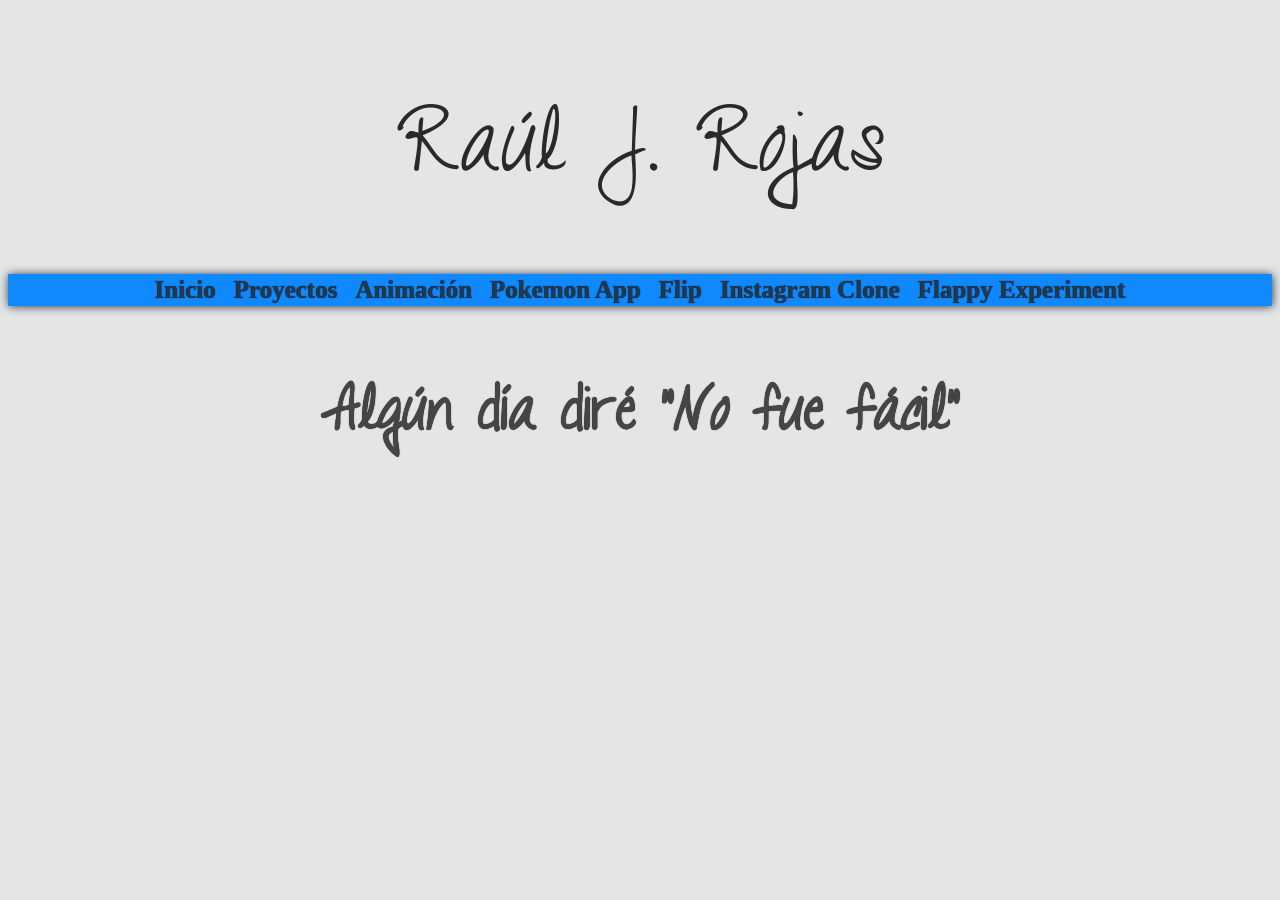
<file: index.html>
﻿<!DOCTYPE html>
<html>
<head>
    <meta charset="UTF-8">
    <meta name="viewport" content="width=device-width, initial-scale=1.0">
    <meta http-equiv="X-UA-Compatible" content="ie=edge">
    <link rel="stylesheet" href="estiloindex.css" />
    <title>Raúl R. Desarrollo</title>

</head>

<body>
    <header>
        <!-- <img id="firma" src="https://fontmeme.com/permalink/200222/410d43c34f2f9201160bba1dd966cf3a.png" alt="fuentes-para-firmas" border="0">
    <img id="logo" src="imag/milogo.png" /> -->
        <a href="index.html"><img id="logo" src="imag/firma.png" /></a>
    </header>

    <ul id="menu">

        <li>
            <a href="index.html">
                Inicio
            </a>
        </li>
        <li>
            <a href="youtube.html">
                Proyectos
            </a>
        </li>
        <li>
            <a href="animacion.html">
                Animaci&oacute;n
            </a>
        </li>
        <li>
            <a href="PokemonSPR">
                Pokemon App
            </a>
        </li>
        <li>
            <a href="flip/index.html">
                Flip
            </a>
        </li>
        <li>
            <a href="http://raul.great-site.net/proyecto-laravel/public" target="_blank">
                Instagram Clone
            </a>
        </li>
        <li>
            <a href="flappy.html">
                Flappy Experiment
            </a>
        </li>
    </ul>


    <content>
        <article id="frase">
            <h1>Alg&uacute;n d&iacute;a dir&eacute; "No fue f&aacute;cil"</h1>
        </article>

    </content>

</body>
</html>
</file>
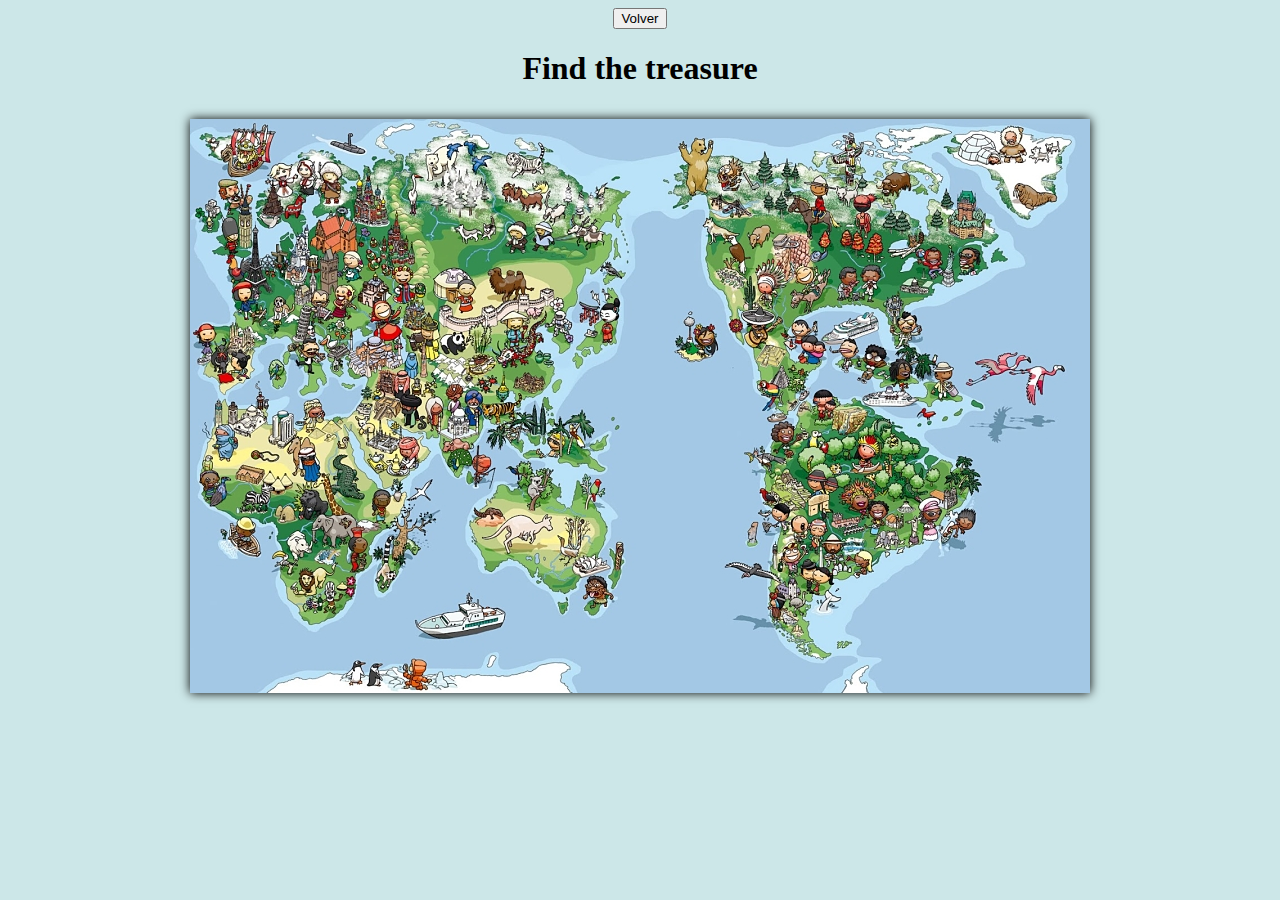
<file: juegoJS/index.html>
<!DOCTYPE html>
<html lang="en">
<head>
    <meta charset="UTF-8">
    <meta name="viewport" content="width=device-width, initial-scale=1.0">
    <title>Resolver</title>
    <link rel="stylesheet" href="css/main.css">
</head>
<body>
	<input style="display: inline-block;" type="button" onclick="history.back()" value="Volver">
	<h1>Find the treasure</h1>
    <p id="reiniciar"></p>
    <h2 id="aviso"></h2>
    <img src="img/mapamundi_opt.jpg" id="fondo" >

    <script type="text/javascript" src="js/helper.js"></script>
    <script type="text/javascript" src="js/juego.js"></script>
</body>
</html>
</file>
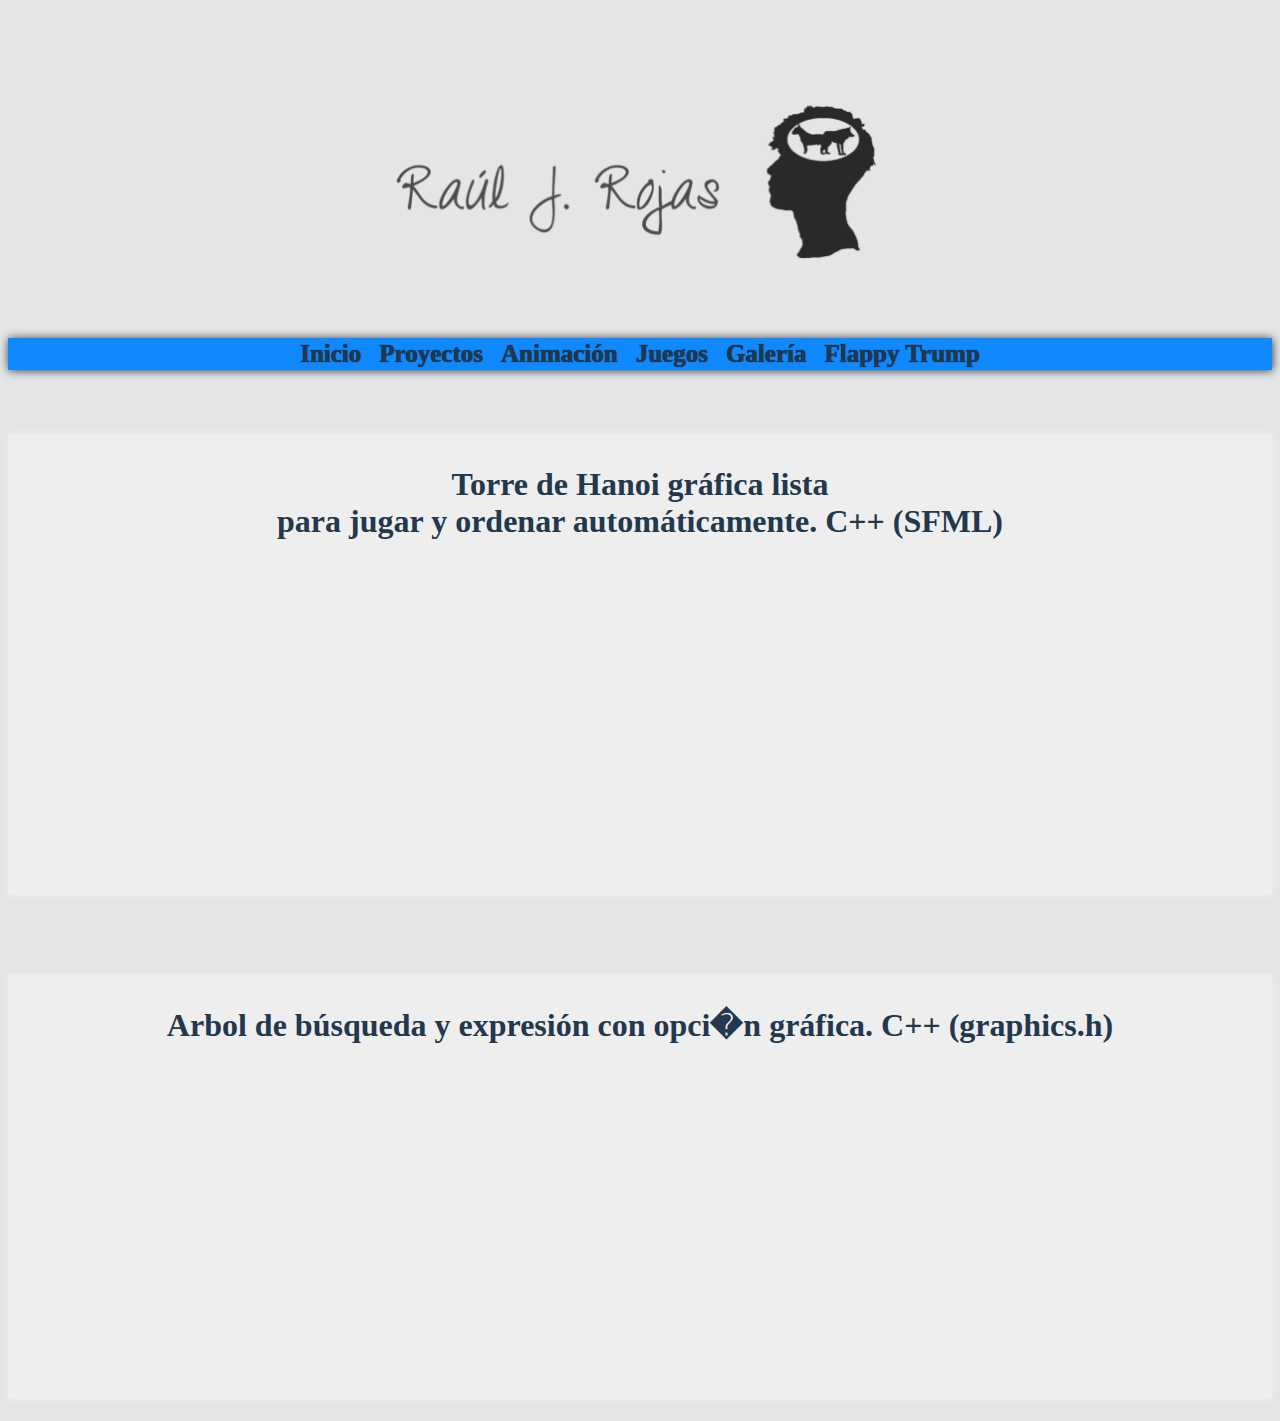
<file: youtube.html>
<!DOCTYPE html>
<html>
<head>
    <meta charset="UTF-8">
    <meta name="viewport" content="width=device-width, initial-scale=1.0">
    <meta http-equiv="X-UA-Compatible" content="ie=edge">
    <link rel="stylesheet" href="estiloindex.css" />
    <title>Ra�l R. Desarrollo</title>

</head>

<body>
    <header>
        <!-- <img id="firma" src="https://fontmeme.com/permalink/200222/410d43c34f2f9201160bba1dd966cf3a.png" alt="fuentes-para-firmas" border="0">
    <img id="logo" src="imag/milogo.png" /> -->
        <a href="index.html"><img id="logo" src="imag/firlog.png" /></a>
    </header>

    <ul id="menu">

        <li>
            <a href="index.html">
                Inicio
            </a>
        </li>
        <li>
            <a href="youtube.html">
                Proyectos
            </a>
        </li>
        <li>
            <a href="animacion.html">
                Animaci&oacute;n
            </a>
        </li>
        <li>
            <a href="juegoJS/index.html">
                Juegos
            </a>
        </li>
        <li>
            <a href="https://sp.depositphotos.com/stock-photos/husky.html" target="_blank">
                Galer&iacute;a
            </a>
        </li>
        <li>
            <a href="flappy.html">
                Flappy Trump
            </a>
        </li>
    </ul>

    <div class="contenedor">
    <h1 class="box">
        Torre de Hanoi gr&aacute;fica lista <br /> para jugar y ordenar autom&aacute;ticamente. C++ (SFML) <br />
        <iframe width="560" height="315" src="https://www.youtube.com/embed/tknTx3Bd1bc" frameborder="0" allow="accelerometer; autoplay; encrypted-media; gyroscope; picture-in-picture" allowfullscreen></iframe>
    </h1>

    <br />
    <br />

    <h1 class="box">
        Arbol de b&uacute;squeda y expresi&oacute;n con opci�n gr&aacute;fica. C++ (graphics.h)<br />
        <iframe width="560" height="315" src="https://www.youtube.com/embed/WoO2vTCFPwU" frameborder="0" allow="accelerometer; autoplay; encrypted-media; gyroscope; picture-in-picture" allowfullscreen></iframe>
    </h1>
    </div>

</body>
</html>
</file>
<file: estiloindex.css>
body {
    background: #e5e5e5;
    padding: 0px;
}

header {
    margin-top:6em;
    padding-top:8px;
    width: 100%;
    background: #e5e5e5;
}

#logo {
    display: block;
    margin: auto;
    max-width: 40%;
    min-width: 300px;
}


.container{
    display: grid;
    grid-template-columns: 50% 50%;
}

.box{
    background: #eeeeee;
    text-align: center;
    color: #23374d;
    -webkit-box-shadow: 0 0 9px .5px #eeeeee;
    box-shadow: 0 0 9px .5px #eeeeee;
    padding: 1em;
}



.titulo{


}



#menu {
    text-align: center;    
    padding: 2px 3px;
    margin: 4em 0px;
    background: #1089ff;
    -webkit-box-shadow: 0 0 9px .5px #23374d;
    box-shadow: 0 0 9px .5px #23374d;
}

    #menu li {
        list-style: none;
        display: inline-block;
        text-shadow: 0 0 1px #000000;
        padding: 0 7px;
    }
        #menu a {
            color: #23374d;
            font: bold 25px Ginebra;
            text-decoration: none;          
        }
            #menu a:hover {
                padding: 0 3px;
                background: #e5e5e5;
                -webkit-box-shadow: 0 0 4px 2px #FFFFFF;
                box-shadow: 0 0 4px 2px #FFFFFF;
                font-size: 3ex;
                transition: 1s;
            }


@font-face {
    font-family: "tomoon";
    src: url(fuente/TalkingToTheMoon.ttf);
}

#frase{
    font-family: tomoon;
    text-align:center;
}
    #frase h1 {
        font-size: 370%;
        color: #454545;
        text-shadow: 0 0 1px #000000;
    }
</file>
<file: juegoJS/css/main.css>
body {
    background: rgb(204, 231, 232);
    display: flex;
    padding: 0;
    justify-content: center;
    align-items: center;
    flex-direction: column;
}

#fondo{
	-webkit-box-shadow: 0 0 10px 0 rgba(0,0,0,1);
	box-shadow: 0 0 10px 0 rgba(0,0,0,1);

}

#aviso{
    padding: 0;
    margin: 5px;
}

#reiniciar{
    font-size: 30px;
    border: none;
    margin: 0;
    padding: 0;
    background: white;
    color: black;
    -webkit-box-shadow: 0 0 10px 0 rgb(255, 255, 255);
	box-shadow: 0 0 10px 0 rgb(255, 255, 255) 152);
}
</file>
